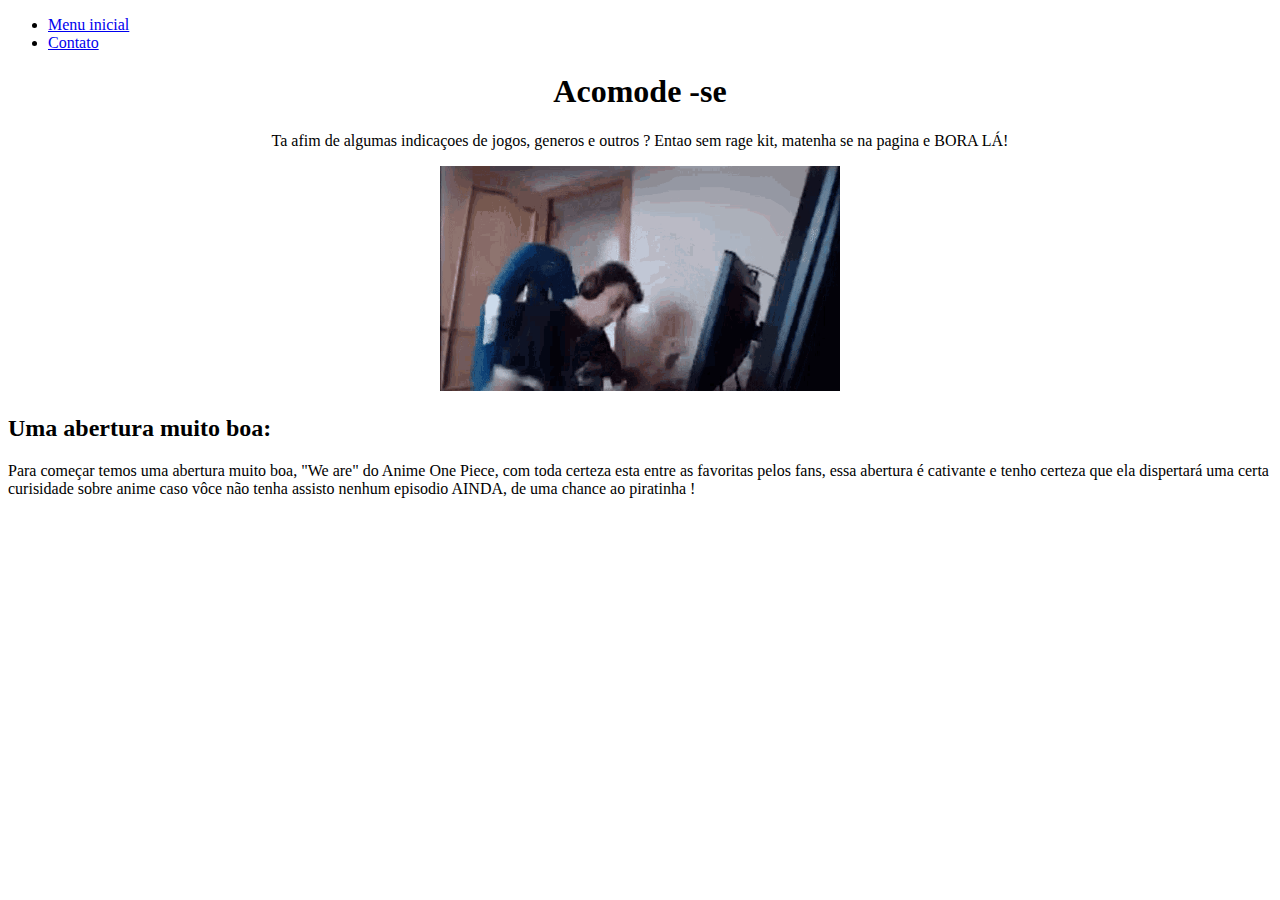
<file: index.html>
<!DOCTYPE html>
<html lang="pt-br">
<head>
    <meta charset="UTF-8">
    <meta http-equiv="X-UA-Compatible" content="IE=edge">
    <meta name="viewport" content="width=device-width, initial-scale=1.0">
    <title>Meu perfil</title>
    <link rel="stylesheet" href="./assets/css/style.css">
</head>


<body>
    <ul>
        <li>
            <a href="index.html"> Menu inicial </a>
        </li>
        <li>
        <a href="contato.html"> Contato</a>
        </li>
    </ul>

    <h1 class="center">Acomode -se</h1>
        <div>
        <p class="center">Ta afim de algumas indicaçoes de jogos, generos e outros ?
        Entao sem rage kit, matenha se na pagina e BORA LÁ!
        </p>
        
    </div>
    <div class=" center"> 
        <img width="400px" src="assets/img/rage 1.gif" alt="foto de alguem passando raiva">
       </div>

   
    </p>
    <h2>Uma abertura muito boa:</h2>
    <p>Para começar temos uma abertura muito boa, "We are" do Anime
        One Piece, com toda certeza esta entre as favoritas pelos fans, essa abertura é cativante
        e tenho certeza que ela dispertará uma certa curisidade sobre anime caso vôce não tenha
        assisto nenhum episodio AINDA, de uma chance ao piratinha !
        </p>
    <iframe width="560" 
    height="315" 
    src="https://www.youtube.com/embed/-nPwqO30ZOQ" 
    title="YouTube video player" frameborder="0" 
    allow="accelerometer; autoplay; clipboard-write; encrypted-media; gyroscope; picture-in-picture" allowfullscreen></iframe>
</body>
</html>
</file>
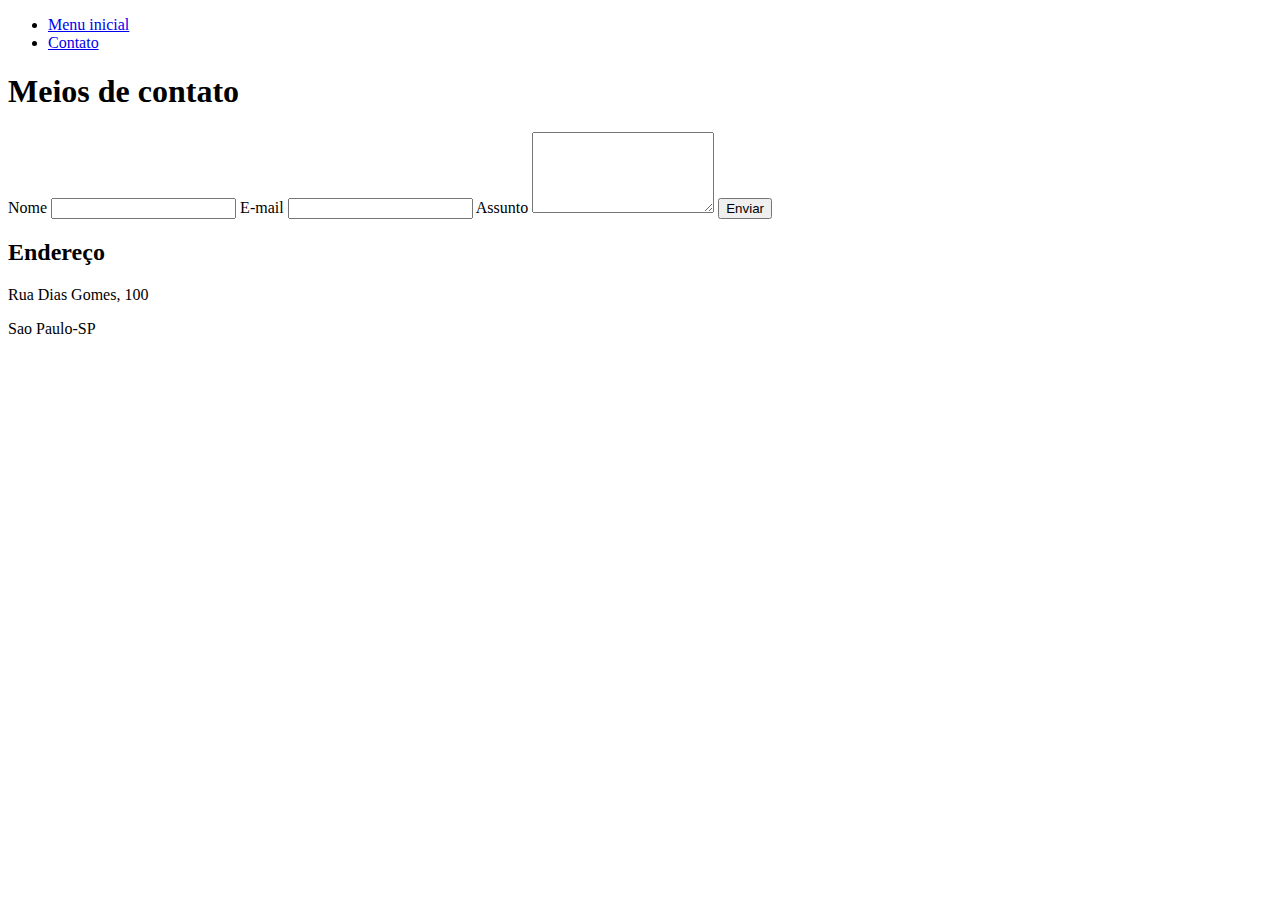
<file: contato.html>
<!DOCTYPE html>
<html lang="pt-br">
<head>
    <meta charset="UTF-8">
    <meta http-equiv="X-UA-Compatible" content="IE=edge">
    <meta name="viewport" content="width=device-width, initial-scale=1.0">
    <title>Contato</title>
</head>
<body>
    <ul>
        <li>
            <a href="index.html"> Menu inicial </a>
        </li>
        <li>
        <a href="contato.html"> Contato</a>
        </li>
    </ul>

    <h1>Meios de contato</h1>
    <form>
        <label for="nome"> Nome </label>
        <input type="text" id="nome">

        <label for="email"> E-mail </label>
        <input type="text" id="assunto">

        <label for="assunto"> Assunto </label>
        <textarea type="text" id="assunto" cols="20" rows="5">
        </textarea>

        <button> Enviar </button>
        
    </form>
    <h2> Endereço </h2>
    <p>Rua Dias Gomes, 100</p>
    <p>Sao Paulo-SP</p>
    <iframe src="https://www.google.com/maps/embed?pb=!1m18!1m12!1m3!1d1828.8417835307946!2d-46.39151139197941!3d-23.543880946172905!2m3!1f0!2f0!3f0!3m2!1i1024!2i768!4f13.1!3m3!1m2!1s0x94ce651cb063ac97%3A0x66969369f8711490!2sLageado%2C%20S%C3%A3o%20Paulo%20-%20SP%2C%2008451-550!5e0!3m2!1spt-PT!2sbr!4v1653064240688!5m2!1spt-PT!2sbr" width="600" height="450" style="border:0;" allowfullscreen="" loading="lazy" referrerpolicy="no-referrer-when-downgrade"></iframe>
</body>
</html>
</file>
<file: assets/css/style.css>
/* estilos da pagina index.html */
.center {
        text-align: center;
}

    .container{
        display: flex;
        flex-flow: row wrap;
        justify-content: center;
    }
</file>
